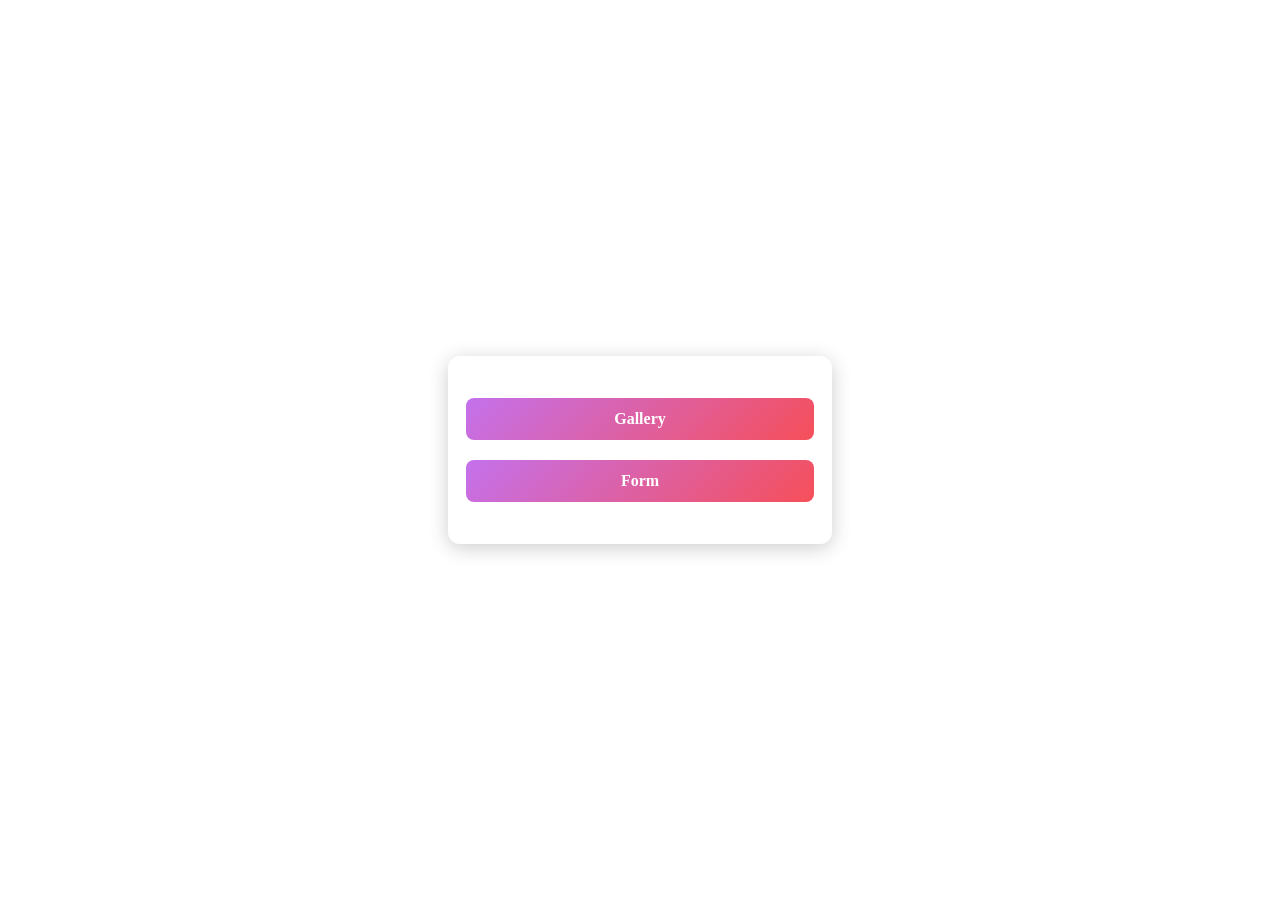
<file: src/index.html>
<!DOCTYPE html>
<html lang="en">
  <head>
    <meta charset="UTF-8" />
    <link rel="icon" type="image/svg+xml" href="/favicon.svg" />
    <meta name="viewport" content="width=device-width, initial-scale=1.0" />
    <title>Vanilla App Template</title>
    <link rel="stylesheet" href="./css/styles.css" />

  </head>
  <body>
    
    <div class="main-container"> <a href="./1-gallery.html">Gallery</a> <a href="./2-form.html">Form</a> </div>

  </body>
</html>
</file>
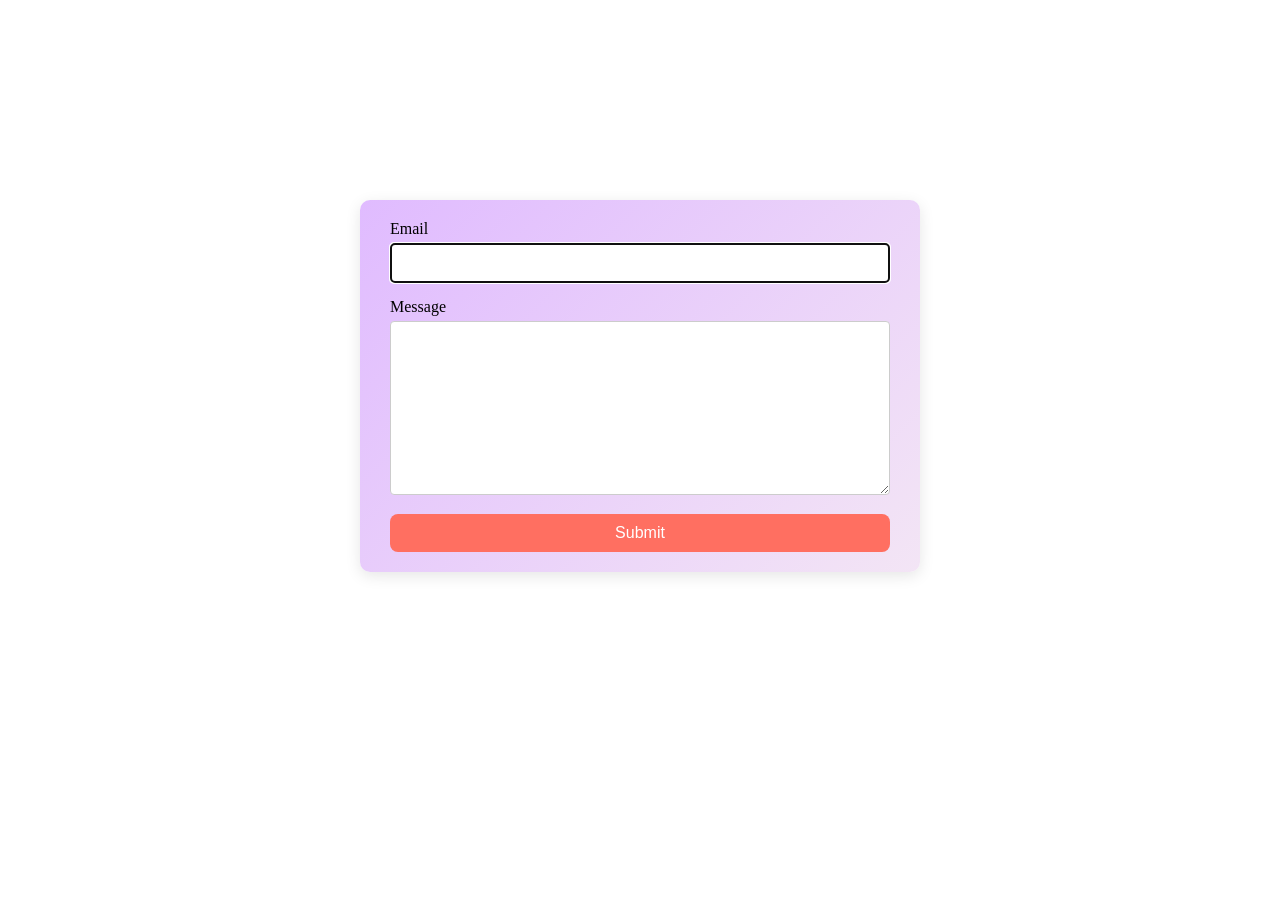
<file: src/02-form.html>
<!DOCTYPE html>
<html lang="en">
<head>
    <meta charset="UTF-8">
    <meta name="viewport" content="width=device-width, initial-scale=1.0">
    <title>Document</title>
    <link rel="stylesheet" href="./css/styles.css">
    <script type="module" src="./js/02-form.js" defer></script>
   
</head>
<body>
    <form class="feedback-form" autocomplete="off">
        <label>
            Email
            <input type="email" name="email" autofocus />
        </label>
        <label>
            Message
            <textarea name="message" rows="8"></textarea>
        </label>
        <button type="submit">Submit</button>
    </form>
    
</body>
</html>
</file>
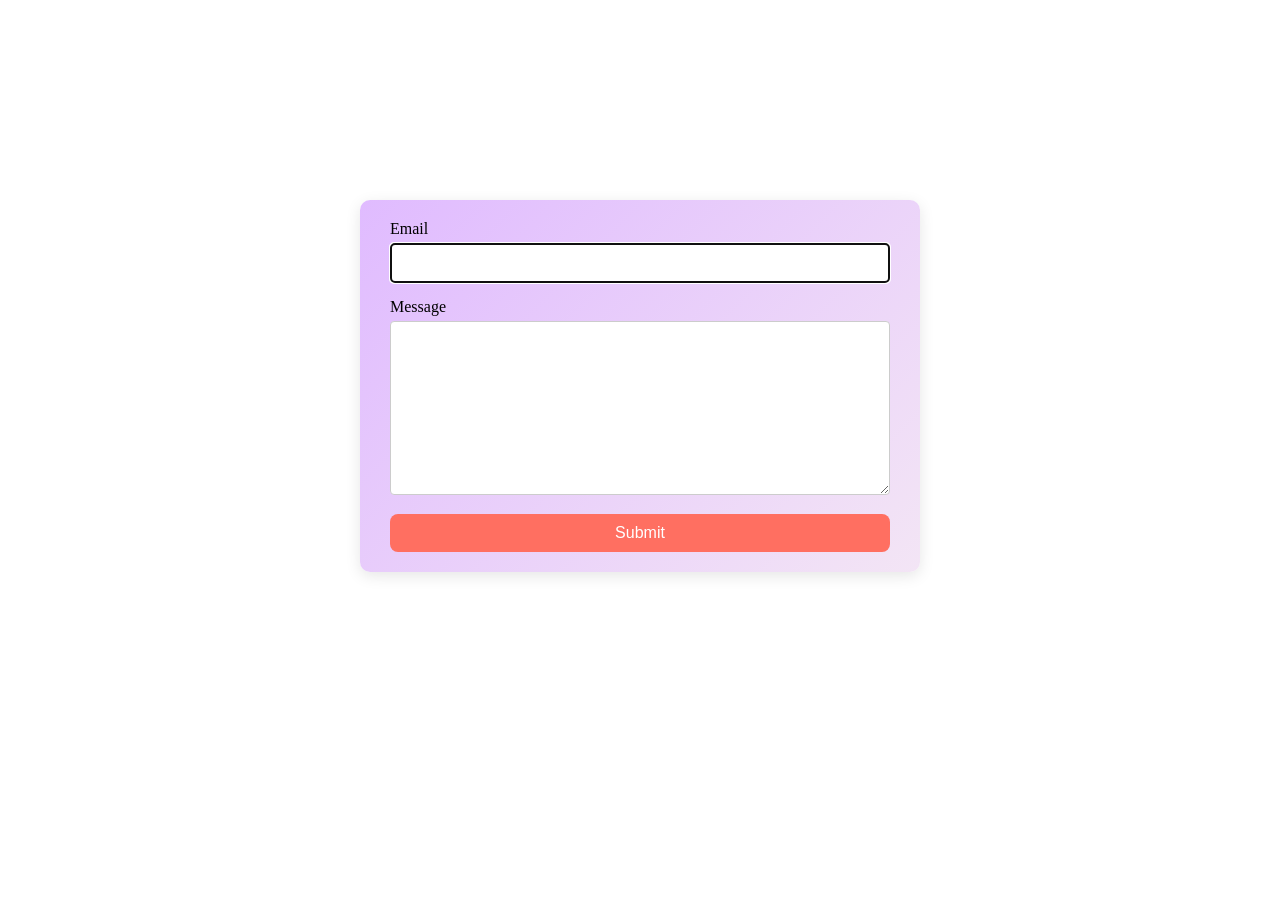
<file: src/2-form.html>
<!DOCTYPE html>
<html lang="en">
<head>
    <meta charset="UTF-8">
    <meta name="viewport" content="width=device-width, initial-scale=1.0">
    <title>Document</title>
    <link rel="stylesheet" href="./css/styles.css">
    <script type="module" src="./js/2-form.js" defer></script>
   
</head>
<body>
    <form class="feedback-form" autocomplete="off">
        <label>
            Email
            <input type="email" name="email" autofocus />
        </label>
        <label>
            Message
            <textarea name="message" rows="8"></textarea>
        </label>
        <button type="submit">Submit</button>
    </form>
    
</body>
</html>
</file>
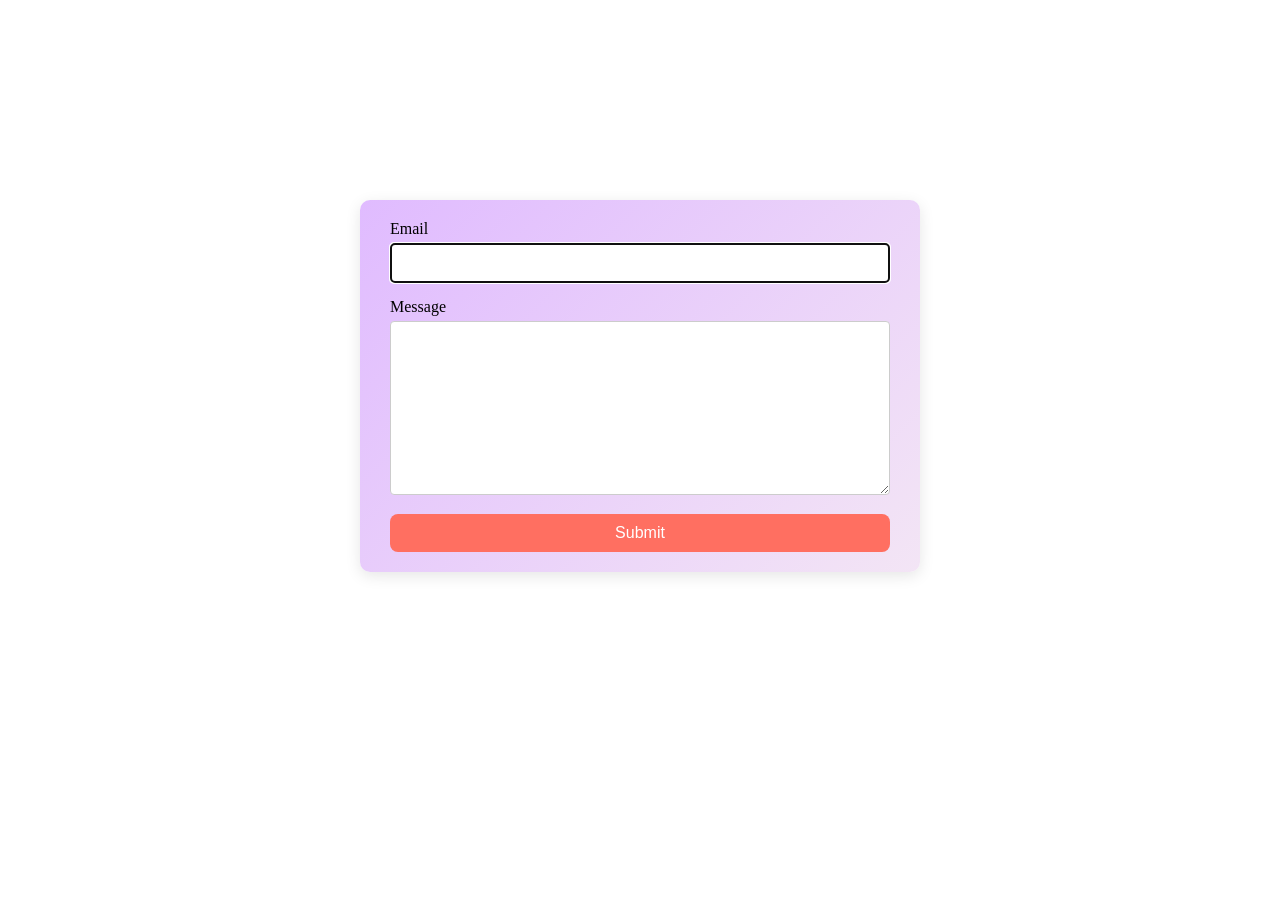
<file: src/public/2-form.html>
<!DOCTYPE html>
<html lang="en">
<head>
    <meta charset="UTF-8">
    <meta name="viewport" content="width=device-width, initial-scale=1.0">
    <title>Document</title>
    <script type="module" src="../js/2-form.js" defer></script>
    <link rel="stylesheet" href="../css/styles.css">
</head>
<body>
    <form class="feedback-form" autocomplete="off">
        <label>
            Email
            <input type="email" name="email" autofocus />
        </label>
        <label>
            Message
            <textarea name="message" rows="8"></textarea>
        </label>
        <button type="submit">Submit</button>
    </form>
    
</body>
</html>
</file>
<file: src/css/styles.css>
body {
  background-color: #ffffff;
  /* Mor arka plan */
}

/* Ana buton yönlendirme kutusu */
.main-container {
  position: absolute;
  top: 50%;
  left: 50%;
  transform: translate(-50%, -50%);
  display: flex;
  flex-direction: column;
  align-items: center;
  gap: 20px;
  background: rgba(255, 255, 255, 0.1);
  padding: 40px;
  border: 2px solid #ffffff44;
  border-radius: 12px;
  box-shadow: 0 4px 20px rgba(0, 0, 0, 0.2);
  width: 300px;
}

.main-container a {
  text-decoration: none;
  color: white;
  background: linear-gradient(135deg, #c471ed, #f64f59);
  /* Pembe-mor geçiş */
  padding: 12px 24px;
  border-radius: 8px;
  font-weight: 600;
  transition: background 0.3s ease, transform 0.2s;
  text-align: center;
  width: 100%;
}

.main-container a:hover {
  background: linear-gradient(135deg, #d76d77, #ffaf7b);
  /* Soft coral-pink hover */
  transform: scale(1.05);
}

/* Galeri arka planı */
.gallery-container {
  font-family: Arial, sans-serif;
  background-color: #f8f1fb;
  /* Açık lila */
  margin: 0;
  padding: 0;
  display: flex;
  justify-content: center;
  align-items: center;
  height: 100vh;
}

.gallery {
  display: grid;
  grid-template-columns: repeat(3, 1fr);
  gap: 20px;
  padding: 20px;
  max-width: 1200px;
  width: 100%;
}

.gallery-item {
  list-style: none;
  background-color: white;
  border-radius: 8px;
  overflow: hidden;
  box-shadow: 0 4px 10px rgba(0, 0, 0, 0.1);
  transition: transform 0.3s ease;
}

.gallery-item:hover {
  transform: scale(1.05);
}

.gallery-link {
  display: block;
}

.gallery-image {
  width: 100%;
  height: auto;
  display: block;
  border-bottom: 3px solid #ddd;
}

/* Feedback form */
.feedback-form {
  max-width: 500px;
  margin: 200px auto;
  padding: 20px 30px;
  background: linear-gradient(135deg, #e0bbff, #f3e5f5);
  /* Mor-pembe degrade */
  border-radius: 10px;
  box-shadow: 0 4px 15px rgba(0, 0, 0, 0.1);
}

label {
  display: block;
  margin-bottom: 15px;
}

input,
textarea {
  width: 100%;
  padding: 10px;
  margin-top: 5px;
  font-size: 1rem;
  border: 1px solid #ccc;
  border-radius: 4px;
  box-sizing: border-box;
}

/* Gönder butonu */
button {
  display: block;
  width: 100%;
  padding: 10px;
  font-size: 1rem;
  background-color: #ff6f61;
  /* Coral ton */
  color: white;
  border: none;
  border-radius: 8px;
  cursor: pointer;
  transition: background-color 0.3s ease, transform 0.2s;
}

button:hover {
  background-color: #d64b3d;
  /* Hover daha koyu coral */
  transform: scale(1.03);
}
</file>
